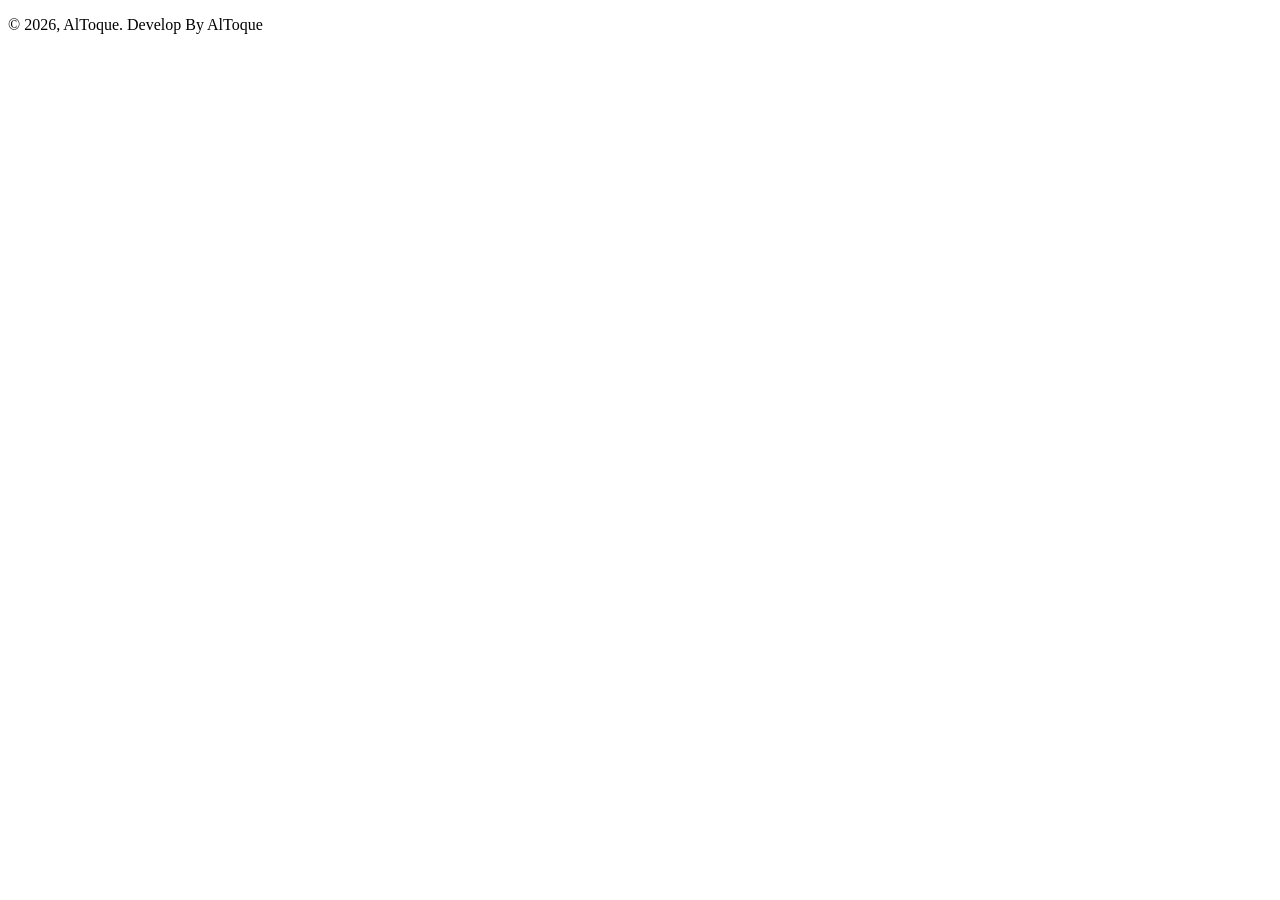
<file: altoque/src/main/resources/templates/fragments/footer.html>
<!DOCTYPE html>
<!--
Click nbfs://nbhost/SystemFileSystem/Templates/Licenses/license-default.txt to change this license
Click nbfs://nbhost/SystemFileSystem/Templates/Other/html.html to edit this template
-->

<!DOCTYPE html>
<html xmlns:th="http://www.thymeleaf.org">

<footer th:fragment="footer" class="footer">
    <p>© 2026, AlToque. Develop By AlToque</p>
</footer>

</html>
</file>
